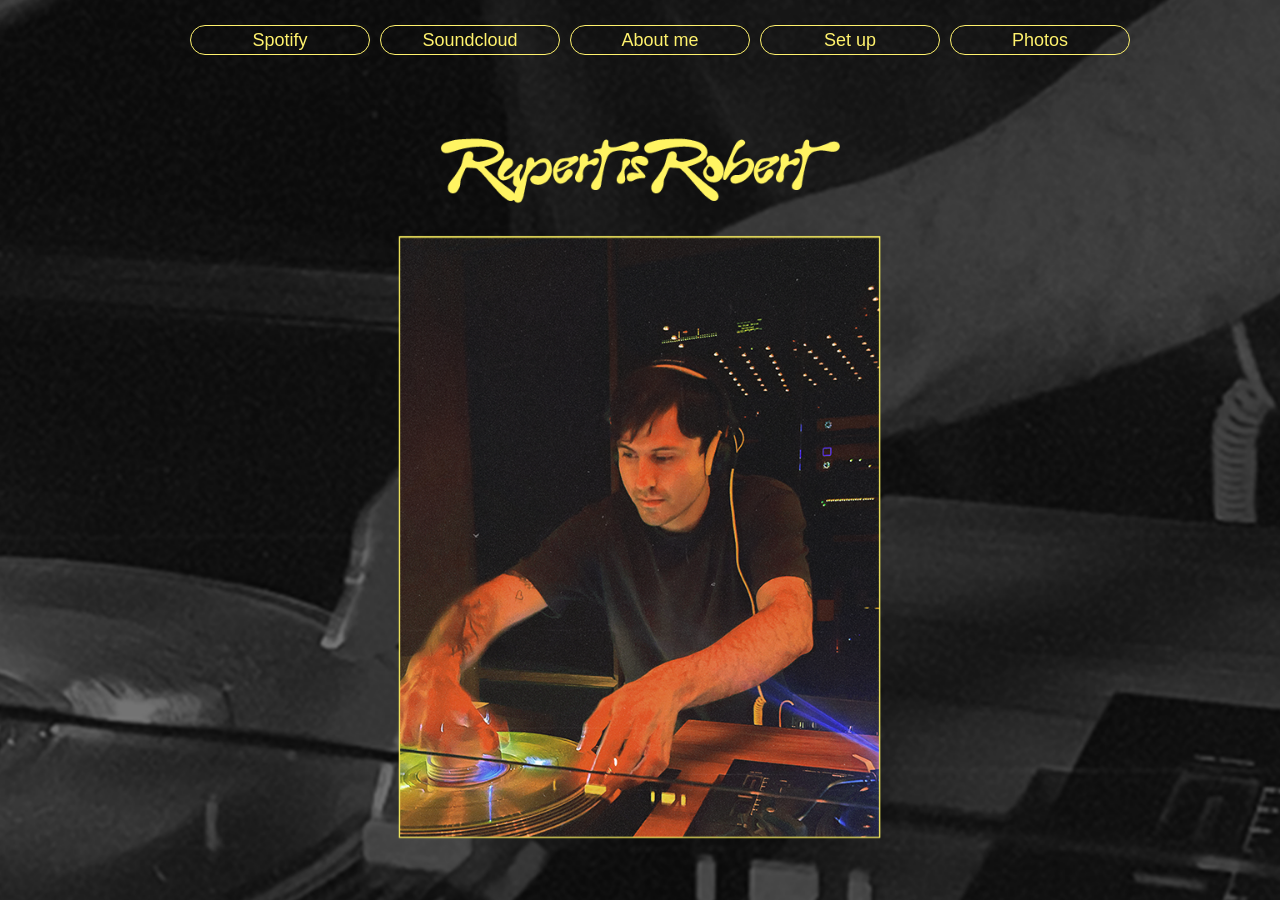
<file: press_kit_web_page/index.html>
<!DOCTYPE html>
<html lang="en">
<head>
    <meta charset="UTF-8">
    <meta name="viewport" content="width=device-width, initial-scale=1.0">

    <title>Mi Página Personal</title>
    <link rel="stylesheet" href="styles.css">
</head>
<body>
    <div class="container">
    
        <div class="button-container">
            <button><a href="https://open.spotify.com/artist/1uzdP69FG3c6irszHSZG6b?si=uuTl6QltQ6aAfAlj7909yw" target="_blank">Spotify</a></button>
            <button><a href="https://soundcloud.com/goosebumps-au" target="_blank">Soundcloud</a></button>
            <button><a href="bio.html" target="_blank">About me</a></button>
            <button><a href="set_up.html" target="_blank">Set up</a></button>
            <button><a href="https://drive.google.com/drive/folders/1on_o9agxT034mM8tLfxXP6nKBQj5qt2q?usp=sharing" target="_blank">Photos</a></button>
           
        </div>
    </div>
</body>
</html>
</file>
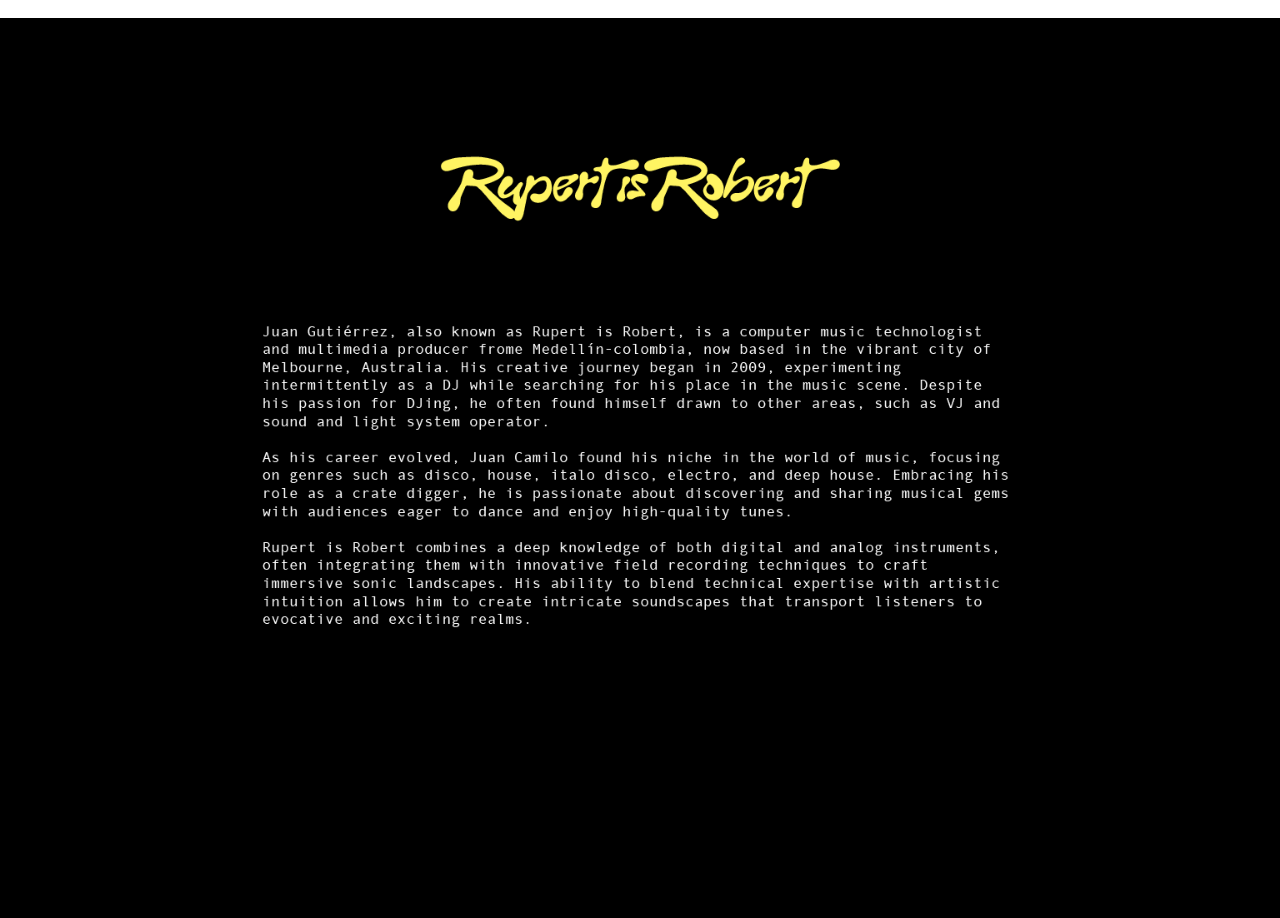
<file: press_kit_web_page/bio.html>
<!DOCTYPE html>
<html lang="en">
<head>
    <meta charset="UTF-8">
    <meta name="viewport" content="width=device-width, initial-scale=1.0">   

    <title>Mi Página Personal</title>
    <link rel="stylesheet" href="styles_bio.css">
</head>
<body>
    <div class="container">
    
        <div class="button-container">
            
        </div>
    </div>

</body>
</html>
</file>
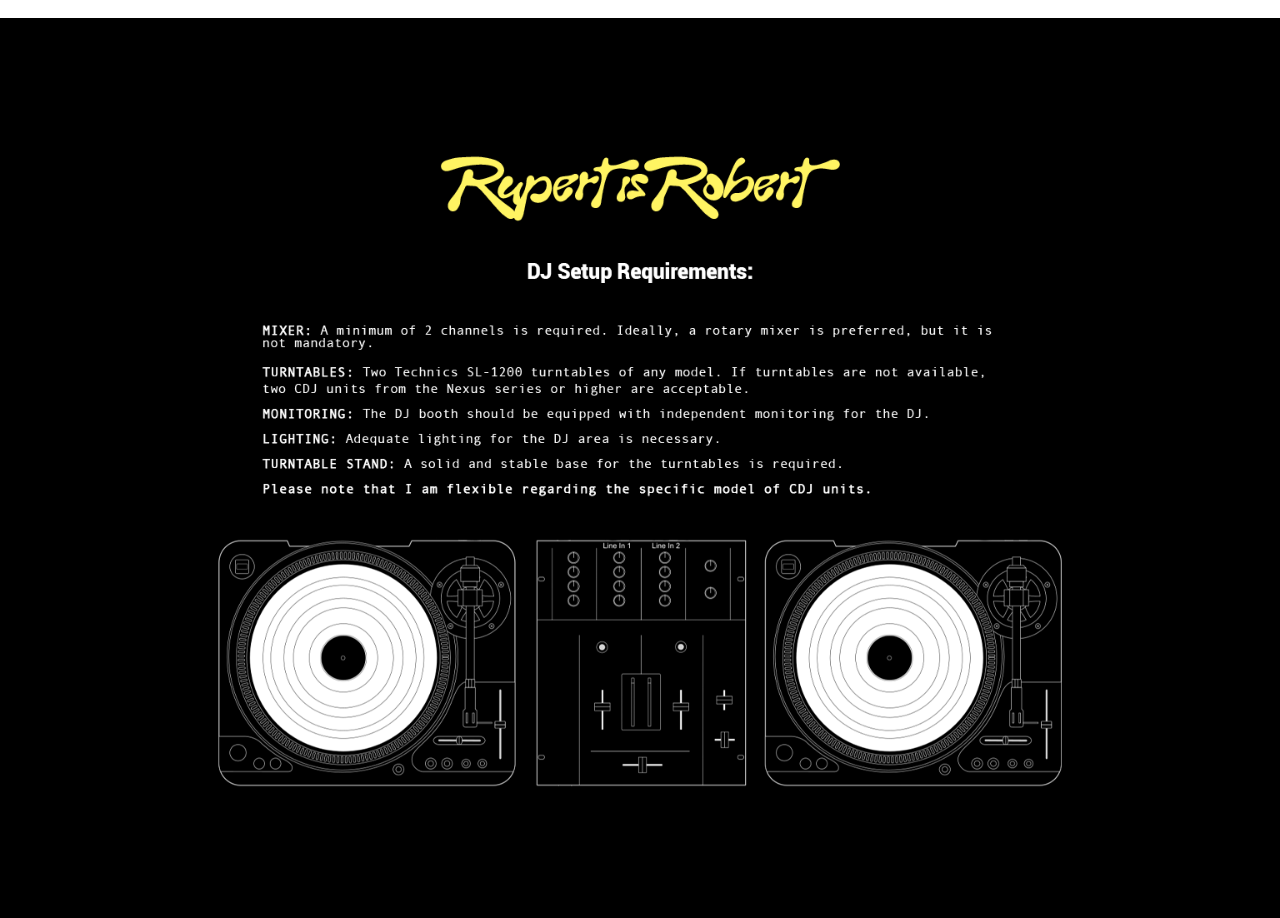
<file: press_kit_web_page/set_up.html>
<!DOCTYPE html>
<html lang="en">
<head>
    <meta charset="UTF-8">
    <meta name="viewport" content="width=device-width, initial-scale=1.0">   

    <title>Mi Página Personal</title>
    <link rel="stylesheet" href="styles_setup.css">
</head>
<body>
    <div class="container">
    
        <div class="button-container">
            
        </div>
    </div>

</body>
</html>
</file>
<file: press_kit_web_page/styles.css>
body {
    margin-top: 0;
    margin-bottom: 0;
    margin: 0;
}
html, body {
    height: 100vh;
    margin: 0;
}

.container {
    position: relative;
    height: 100vh;
    display: flex;
    flex-direction: row; /* Cambia a fila para alinear horizontalmente */
    justify-content: center; /* Centra los botones horizontalmente */
    align-items: center; /* Centra los botones verticalmente */
    height: 100vh;
    background-image: url("resorces/back.png");
    background-size: cover;
    background-position: center;
    display: flex;
    flex-direction: column; /* Volvemos a la dirección por columna */
    align-items: center;
    justify-content: center;
    height: 100vh;
}



  .button-container {
    position: absolute;
    top: 0;
    left: 0;
    right: 0;
    display: flex;
    justify-content: center;
    margin: 20px;
  }
button {

    width: 180px;
     height: 30px;
      margin: 5px;
    padding: 5px;
    font-size: 12px;
    background-color: transparent; /* Hace el fondo transparente */
    color: #fff26d; /* Texto blancbuo */
    border: 0.5px solid #fff26d; /* Borde negro de 2px */
    cursor: pointer;
    border-radius: 76px;
    display:       inline-block;
    font:          normal  18px/1 "Open Sans", sans-serif;
    text-align:    center;
    
}


button:hover {
    background-color: rgba(255, 255, 255, 0.1); /* Fondo negro semi-transparente */
}

.container {
    text-align: center; /* Centramos todo el contenido horizontalmente */
}

.button-container {
    display: flex;
    justify-content: center; /* Centramos los botones horizontalmente */
}

.name{
    color: #fff;
}

.container {
  display: flex;
  flex-direction: column;
  align-items: center;
}

.button-container {
  width: 100%;
  display: flex;
  justify-content:   
 center;
}
a {
    text-decoration: none;
    color: inherit;
}



@media (max-width: 768px) {
    .button-container {
      grid-template-columns: repeat(auto-fit, minmax(80px, 1fr));
    }
    .button {
      font-size: 12px;
    }
  }

  @media (max-width: 768px) {
    .button {
      font-size: 0.8rem;
      padding: 10px 20px;
    }
  }
</file>
<file: press_kit_web_page/styles_bio.css>
body {
    margin-top: 0;
    margin-bottom: 0;
    margin: 0;
}
html, body {
    height: 100vh;
    margin: 0;
}

.container {
    position: relative;
    height: 100vh;
    display: flex;
    flex-direction: row; /* Cambia a fila para alinear horizontalmente */
    justify-content: center; /* Centra los botones horizontalmente */
    align-items: center; /* Centra los botones verticalmente */
    height: 100vh;
    background-image: url("resorces/20.png");
    background-size: cover;
    background-position: center;
    display: flex;
    flex-direction: column; /* Volvemos a la dirección por columna */
    align-items: center;
    justify-content: center;
    height: 100vh;
}
</file>
<file: press_kit_web_page/styles_setup.css>
body {
    margin-top: 0;
    margin-bottom: 0;
    margin: 0;
}
html, body {
    height: 100vh;
    margin: 0;
}

.container {
    position: relative;
    height: 100vh;
    display: flex;
    flex-direction: row; /* Cambia a fila para alinear horizontalmente */
    justify-content: center; /* Centra los botones horizontalmente */
    align-items: center; /* Centra los botones verticalmente */
    height: 100vh;
    background-image: url("resorces/ets up.png");
    background-size: cover;
    background-position: center;
    display: flex;
    flex-direction: column; /* Volvemos a la dirección por columna */
    align-items: center;
    justify-content: center;
    height: 100vh;
}
</file>
